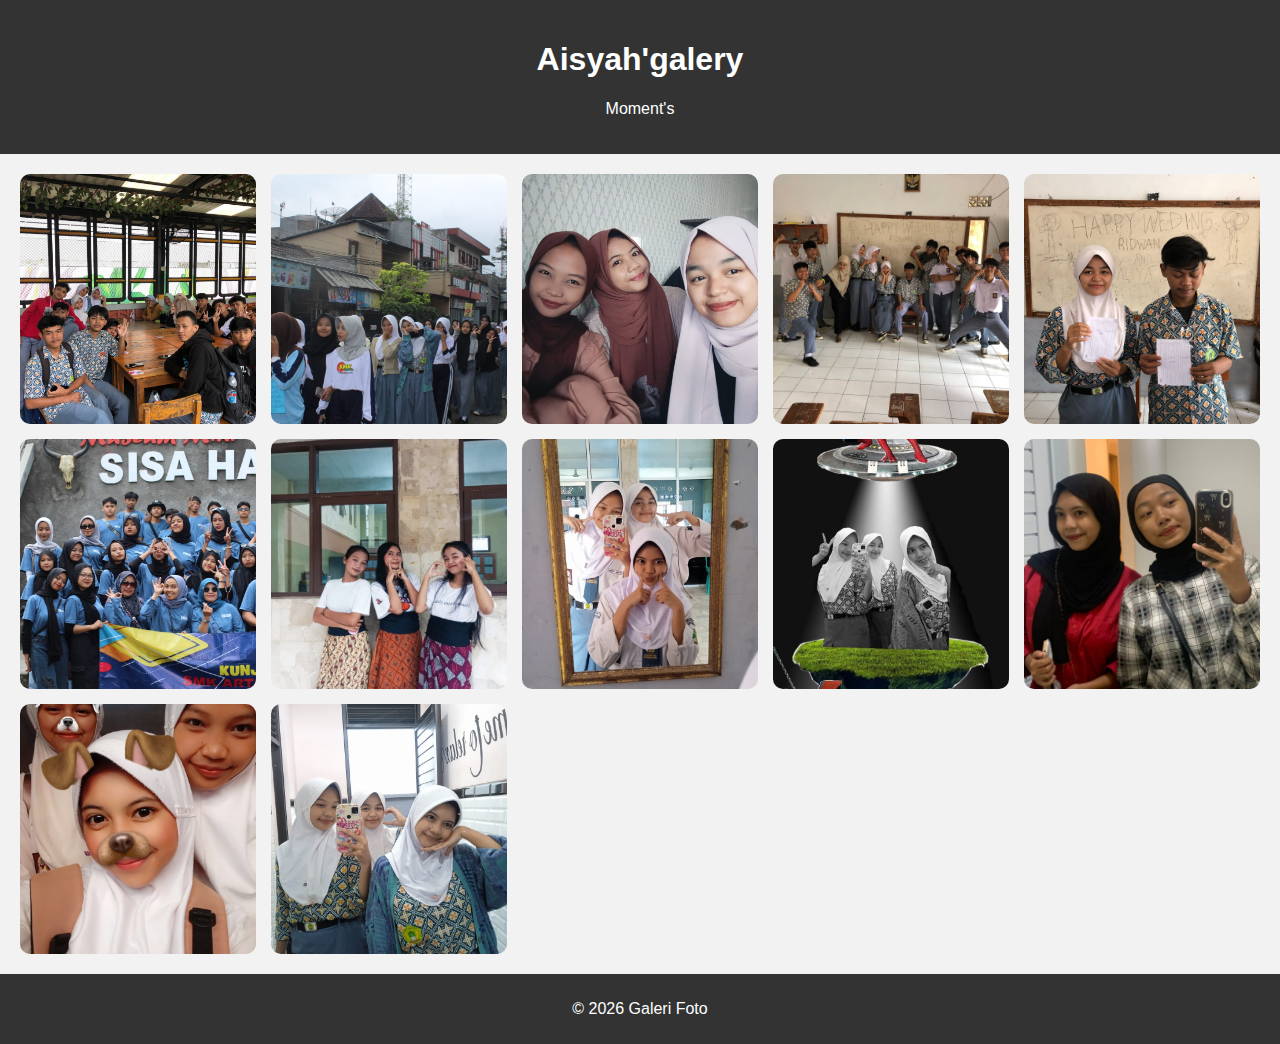
<file: index.html>
<!DOCTYPE html>
<html lang="id">
<head>
    <meta charset="UTF-8">
    <title> Aisyah'galery</title>
    <link rel="stylesheet" href="style.css">
</head>
<body>

<header>
    <h1>Aisyah'galery</h1>
    <p>Moment's</p>
</header>

<div class="galeri">
    <img src="gacoan.jpeg" width: auto; height="250px">
     <img src="foto 1.jpeg" width: auto; height="250px">
      <img src="foto 2.jpeg" width: auto; height="250px">
       <img src="foto 3.jpeg" width: auto; height="250px">
        <img src="foto 4.jpeg" width: auto: height="250px">
         <img src="foto 5.jpeg" width: auto; height="250px">
        <img src="foto 6.jpeg" width: auto: height="250px">
         <img src="foto 7.jpeg" width: auto: height="250px">
          <img src="foto 8.jpeg" width: auto: height="250px">
         <img src="foto 9.jpeg" width: auto: height="250px">
          <img src="foto 10.jpeg" width: auto: height="250px">
           <img src="foto 11.jpeg" width: auto: height="250px">
</div>

<footer>
    <p>© 2026 Galeri Foto</p>
</footer>

</body>
</html>
</file>
<file: style.css>
body {
    font-family: Arial, sans-serif;
    margin: 0;
    background-color: #f2f2f2;
    text-align: center;
}

header {
    background-color: #333;
    color: white;
    padding: 20px;
}

.galeri {
    display: grid;
    grid-template-columns: repeat(auto-fit, minmax(200px, 1fr));
    gap: 15px;
    padding: 20px;
}
.galeri img {
    width: 100%;
    aspect-ratio: 4 / 3;   /* bisa 1/1, 16/9, dll */
    object-fit: cover;     /* potong rapi tanpa gepeng */
    border-radius: 10px;
    transition: transform 0.3s;
}

}

.galeri img:hover {
    transform: scale(1.05);
}

footer {
    background-color: #333;
    color: white;
    padding: 10px;
}
</file>
